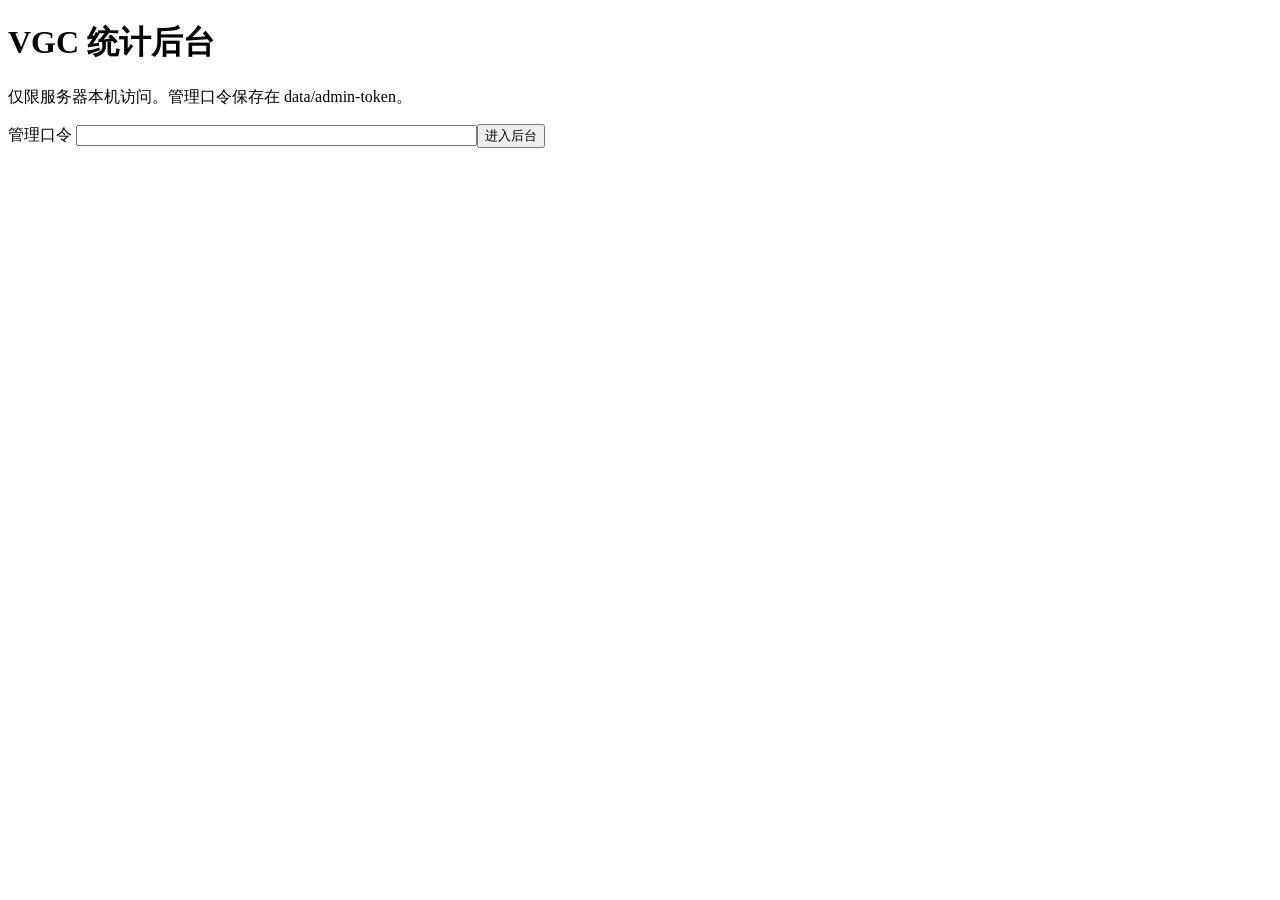
<file: admin/login.html>
<!doctype html>
<html lang="zh-CN"><meta charset="utf-8"><meta name="viewport" content="width=device-width,initial-scale=1">
<title>VGC · 管理验证</title>
<body><main><h1>VGC 统计后台</h1><p>仅限服务器本机访问。管理口令保存在 data/admin-token。</p>
<form method="post" action="/login"><label>管理口令 <input type="password" name="token" required autocomplete="off" size="48"></label><button type="submit">进入后台</button></form></main></body></html>
</file>
